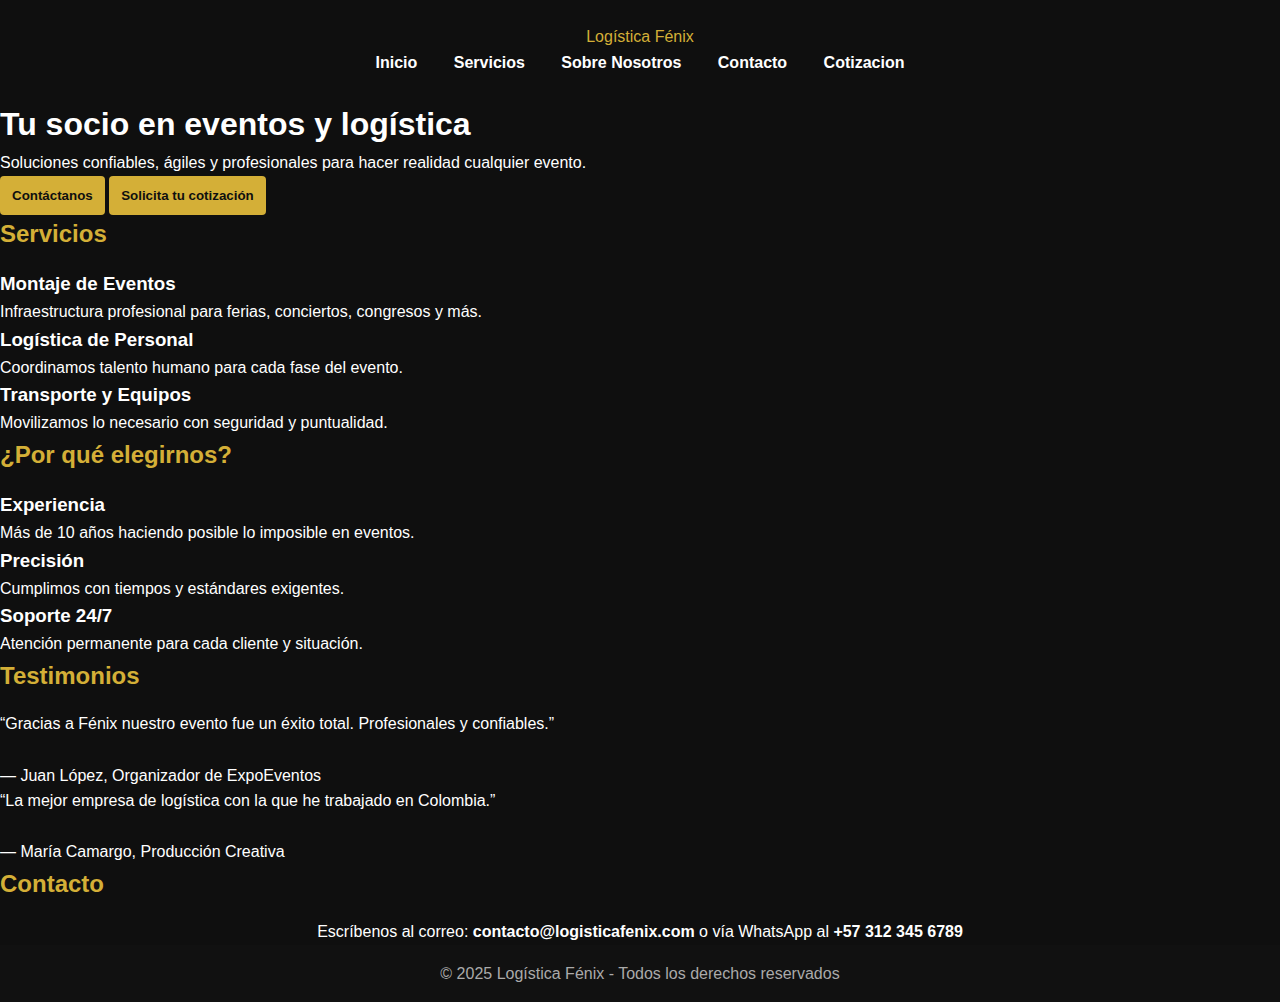
<file: index.html>
<!DOCTYPE html>
<html lang="es">
<head>
  <meta charset="UTF-8" />
  <meta name="viewport" content="width=device-width, initial-scale=1.0" />
  <title>Fénix Logística de Eventos</title>
  <link rel="stylesheet" href="frontend/estilos.css" />
  <link rel="stylesheet" href="https://cdnjs.cloudflare.com/ajax/libs/font-awesome/6.4.0/css/all.min.css" />
</head>

  <body>
    <header>
      <div class="logo">Logística Fénix</div>
      <nav>
        <a href="#inicion">Inicio</a>
        <a href="#servicios">Servicios</a>
        <a href="#sobrenosotros">Sobre Nosotros</a>
        <a href="#contacto">Contacto</a>
        <a href="src/cotizaciones.html">Cotizacion</a>
      </nav>
    </header>

    <section class="hero">
      <div class="hero-content" data-aos="fade-up">
        <h1>Tu socio en eventos y logística</h1>
        <p>Soluciones confiables, ágiles y profesionales para hacer realidad cualquier evento.</p>
        <a href="#contacto"><button class="btn">Contáctanos</button></a>
        <a href="src/cotizaciones.html"><button class="btn">Solicita tu cotización</button></a>

      </div>
    </section>

    <section id="servicios" data-aos="fade-up">
      <h2>Servicios</h2>
      <div class="grid grid-3">
        <div class="card">
          <h3>Montaje de Eventos</h3>
          <p>Infraestructura profesional para ferias, conciertos, congresos y más.</p>
        </div>
        <div class="card">
          <h3>Logística de Personal</h3>
          <p>Coordinamos talento humano para cada fase del evento.</p>
        </div>
        <div class="card">
          <h3>Transporte y Equipos</h3>
          <p>Movilizamos lo necesario con seguridad y puntualidad.</p>
        </div>
      </div>
    </section>

    <section id="beneficios" data-aos="fade-up">
      <h2>¿Por qué elegirnos?</h2>
      <div class="grid grid-3">
        <div class="card">
          <h3>Experiencia</h3>
          <p>Más de 10 años haciendo posible lo imposible en eventos.</p>
        </div>
        <div class="card">
          <h3>Precisión</h3>
          <p>Cumplimos con tiempos y estándares exigentes.</p>
        </div>
        <div class="card">
          <h3>Soporte 24/7</h3>
          <p>Atención permanente para cada cliente y situación.</p>
        </div>
      </div>
    </section>

    <section id="testimonios" data-aos="fade-up">
      <h2>Testimonios</h2>
      <div class="grid">
        <div class="testimonial">
          “Gracias a Fénix nuestro evento fue un éxito total. Profesionales y confiables.”
          <br><br>— Juan López, Organizador de ExpoEventos
        </div>
        <div class="testimonial">
          “La mejor empresa de logística con la que he trabajado en Colombia.”
          <br><br>— María Camargo, Producción Creativa
        </div>
      </div>
    </section>

    <section id="contacto" data-aos="fade-up">
      <h2>Contacto</h2>
      <p style="text-align: center;">Escríbenos al correo: <strong>contacto@logisticafenix.com</strong> o vía WhatsApp al <strong>+57 312 345 6789</strong></p>
    </section>

    <footer>
      &copy; 2025 Logística Fénix - Todos los derechos reservados
    </footer>

    <!-- AOS Script -->
    <script src="https://unpkg.com/aos@2.3.1/dist/aos.js"></script>
    <script>
      AOS.init();
    </script>
  </body>
</html>
</file>
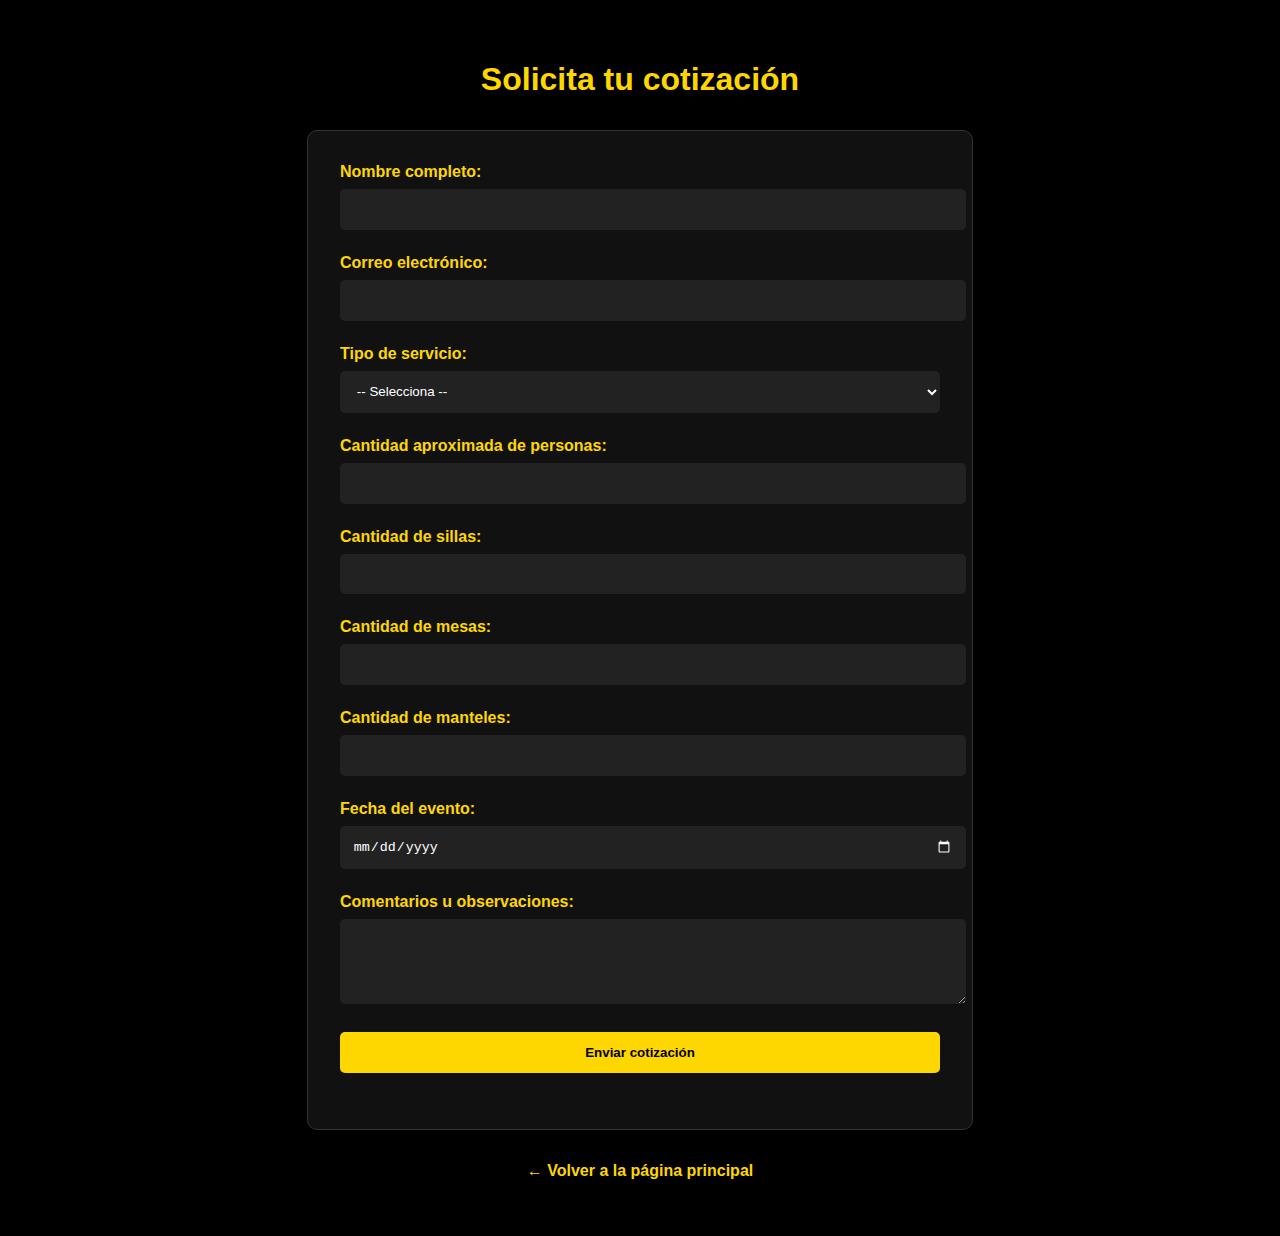
<file: src/cotizaciones.html>
<!DOCTYPE html>
<html lang="es">
<head>
    <meta charset="UTF-8" />
    <meta name="viewport" content="width=device-width, initial-scale=1.0"/>
    <title>Cotiza tu evento - Logística Fénix</title>
    <link rel="stylesheet" href="../frontend/estilosCotizacion.css" />

</head>
    <body>

        <h1>Solicita tu cotización</h1>

        <form action="#" method="POST">
            <label for="nombre">Nombre completo:</label>
            <input type="text" id="nombre" name="nombre" required>

            <label for="correo">Correo electrónico:</label>
            <input type="email" id="correo" name="correo" required>

            <label for="servicio">Tipo de servicio:</label>
            <select id="servicio" name="servicio" required>
            <option value="">-- Selecciona --</option>
            <option value="Montaje de eventos">Montaje de boda</option>
            <option value="Cumpleaños">Cumpeaños</option>
            <option value="Logística de junta">Logística de junta</option>
            <option value="Otros">Otros</option>
            </select>

            <label for="cantidad">Cantidad aproximada de personas:</label>
            <input type="number" id="cantidad" name="cantidad" required min="1">

            <label for="cantidad">Cantidad de sillas:</label>
            <input type="number" id="cantidad" name="cantidad" required min="1">            

            <label for="cantidad">Cantidad de mesas:</label>
            <input type="number" id="cantidad" name="cantidad" required min="1">

            <label for="cantidad">Cantidad de manteles:</label>
            <input type="number" id="cantidad" name="cantidad" required min="1">

            <label for="fecha">Fecha del evento:</label>
            <input type="date" id="fecha" name="fecha" required>

            <label for="comentarios">Comentarios u observaciones:</label>
            <textarea id="comentarios" name="comentarios" rows="4"></textarea>

            <input type="submit" value="Enviar cotización">
        </form>

        <div class="back-link">
            <p><a href="../index.html">← Volver a la página principal</a></p>
        </div>

    </body>
</html>
</file>
<file: frontend/estilos.css>
/* Colores */
:root {
    --negro: #0f0f0f;
    --blanco: #ffffff;
    --dorado: #d4af37;
  }
  
  * {
    margin: 0;
    padding: 0;
    box-sizing: border-box;
  }
  
  body {
    font-family: 'Segoe UI', sans-serif;
    background-color: var(--negro);
    color: var(--blanco);
    line-height: 1.6;
  }
  
  header {
    background-color: var(--negro);
    color: var(--dorado);
    padding: 1.5rem;
    text-align: center;
  }
  
  nav ul {
    list-style: none;
    display: flex;
    justify-content: center;
    margin-top: 1rem;
  }
  
  nav a {
    color: var(--blanco);
    text-decoration: none;
    margin: 0 1rem;
    font-weight: bold;
    transition: color 0.3s;
  }
  
  nav a:hover {
    color: var(--dorado);
  }
  
  .seccion {
    padding: 3rem 1.5rem;
    text-align: center;
  }
  
  h2 {
    color: var(--dorado);
    margin-bottom: 1rem;
  }
  
  .lista-servicios {
    list-style: none;
    padding: 0;
  }
  
  .lista-servicios li {
    margin: 0.5rem 0;
  }
  
  .galeria {
    display: flex;
    justify-content: center;
    flex-wrap: wrap;
    gap: 1rem;
    margin-top: 1rem;
  }
  
  .imagen {
    background-color: #1a1a1a;
    padding: 2rem;
    border: 1px solid var(--dorado);
    width: 200px;
    height: 150px;
    display: flex;
    align-items: center;
    justify-content: center;
    color: var(--dorado);
    font-weight: bold;
  }
  
  form {
    display: flex;
    flex-direction: column;
    max-width: 400px;
    margin: 0 auto;
  }
  
  input, textarea {
    padding: 0.75rem;
    margin-bottom: 1rem;
    border: none;
    border-radius: 4px;
  }
  
  button {
    background-color: var(--dorado);
    color: var(--negro);
    border: none;
    padding: 0.75rem;
    font-weight: bold;
    cursor: pointer;
    border-radius: 4px;
    transition: background 0.3s;
  }
  
  button:hover {
    background-color: #bfa032;
  }
  
  footer {
    background-color: #111;
    text-align: center;
    padding: 1rem;
    color: #aaa;
  }

  .redes a { 
    margin-right: 10px;
    font-size: 34px; 
    text-decoration: none; 
}
</file>
<file: frontend/estilosCotizacion.css>
body {
      background-color: #000;
      color: white;
      font-family: 'Segoe UI', sans-serif;
      padding: 2rem;
    }

    h1 {
      color: gold;
      text-align: center;
      margin-bottom: 2rem;
    }

    form {
      max-width: 600px;
      margin: 0 auto;
      background-color: #111;
      padding: 2rem;
      border-radius: 10px;
      border: 1px solid #333;
    }

    label {
      display: block;
      margin-bottom: 0.5rem;
      font-weight: bold;
      color: gold;
    }

    input, select, textarea {
      width: 100%;
      padding: 0.8rem;
      margin-bottom: 1.5rem;
      border: none;
      border-radius: 5px;
      background-color: #222;
      color: white;
    }

    input[type="submit"] {
      background-color: gold;
      color: black;
      font-weight: bold;
      cursor: pointer;
      transition: background 0.3s;
    }

    input[type="submit"]:hover {
      background-color: #e6b800;
    }

    .back-link {
      display: block;
      text-align: center;
      margin-top: 2rem;
      color: #ccc;
    }

    .back-link a {
      color: gold;
      text-decoration: none;
      font-weight: bold;
    }

    .back-link a:hover {
      text-decoration: underline;
    }
    
    input[type="date"]::-webkit-calendar-picker-indicator {
      filter: invert(1); /* invierte colores: negro -> blanco */
    }
</file>
